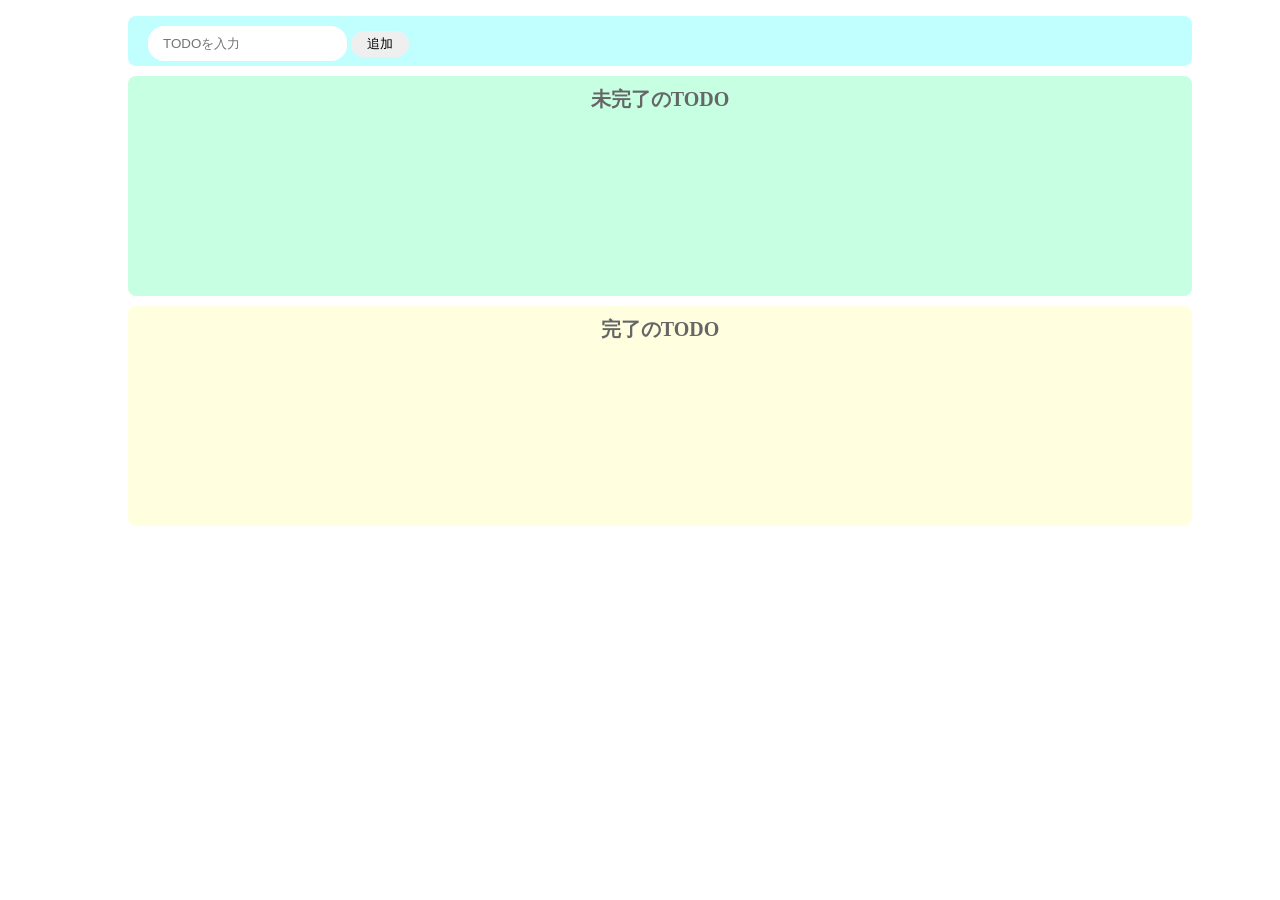
<file: todoapp-copy/index.html>
<!DOCTYPE html>
<html lang="en">
  <head>
    <meta charset="UTF-8" />
    <meta http-equiv="X-UA-Compatible" content="IE=edge" />
    <meta name="viewport" content="width=device-width, initial-scale=1.0" />
    <title>Todo App</title>
    <link rel="stylesheet" href="style.css" />
  </head>

  <body>
    <div class="container">
      <div class="input-area">
        <input id="add-text" type="text" placeholder="TODOを入力" />
        <button id="add-button">追加</button>
      </div>

      <div class="imcomplete-area">
        <p class="title">未完了のTODO</p>
        <ul id="incomplete-list">
          <!-- <li>
            <div class="list-row">
              <p>TODOです</p>
              <button>完了</button>
              <button>削除</button>
            </div>
          </li>
          <li>
            <div class="list-row">
              <p>TODOです</p>
              <button>完了</button>
              <button>削除</button>
            </div>
          </li> -->
        </ul>
      </div>

      <div class="complete-area">
        <p class="title">完了のTODO</p>
        <ul id="complete-list">
          <!-- <li>
            <div class="list-row">
              <p>TODOです</p>
              <button>戻す</button>
            </div>
          </li> -->
        </ul>
      </div>
    </div>

    <script src="./script.js"></script>
  </body>
</html>
</file>
<file: todoapp-copy/style.css>
* {
  margin: 0;
  padding: 0;
}

li {
  list-style: none;
  padding-bottom: 10px;
}

input {
  border-radius: 16px;
  border: none;
  padding: 10px 15px;
  outline: none;
}

button {
  border-radius: 16px;
  border: none;
  padding: 4px 16px;
  outline: none;
  transition: all 0.3s;
}

button:hover {
  background-color: #ff7fff;
  color: #fff;
  cursor: pointer;
}

.container {
  max-width: 80%;
  margin: 0 auto;
  margin-top: 16px;
}

.input-area {
  background-color: #c1ffff;
  width: 100%;
  height: 30px;
  padding: 10px 20px;
  margin-bottom: 10px;
  border-radius: 8px;
}

.imcomplete-area {
  background-color: #c6ffe2;
  width: 100%;
  min-height: 200px;
  padding: 10px 20px;
  margin-bottom: 10px;
  border-radius: 8px;
}

.complete-area {
  background-color: #ffffe0;
  width: 100%;
  min-height: 200px;
  padding: 10px 20px;
  border-radius: 8px;
}

.title {
  text-align: center;
  font-weight: bold;
  font-size: 20px;
  color: #666;
}

.list-row {
  display: flex;
  align-items: center;
}

.list-row p {
  margin-right: 10px;
}

.list-row button {
  margin: 0 5px;
}
</file>
